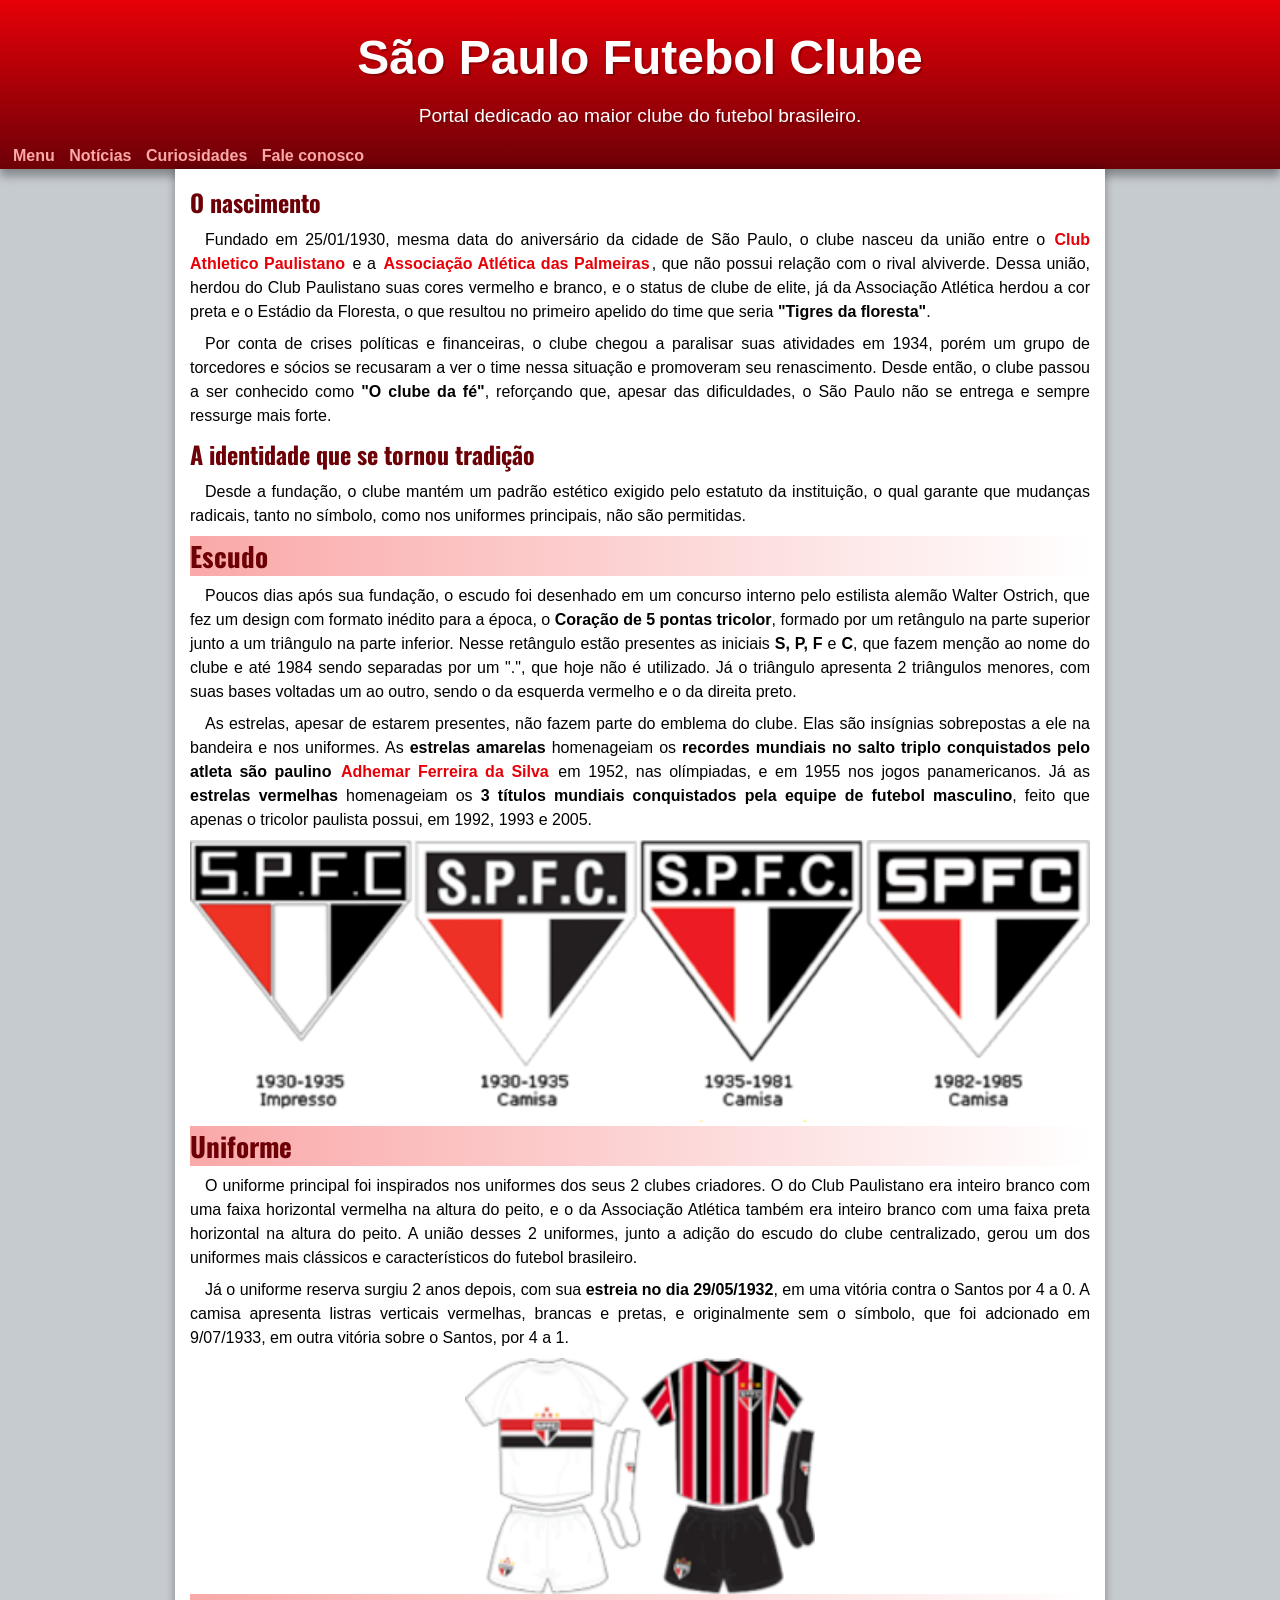
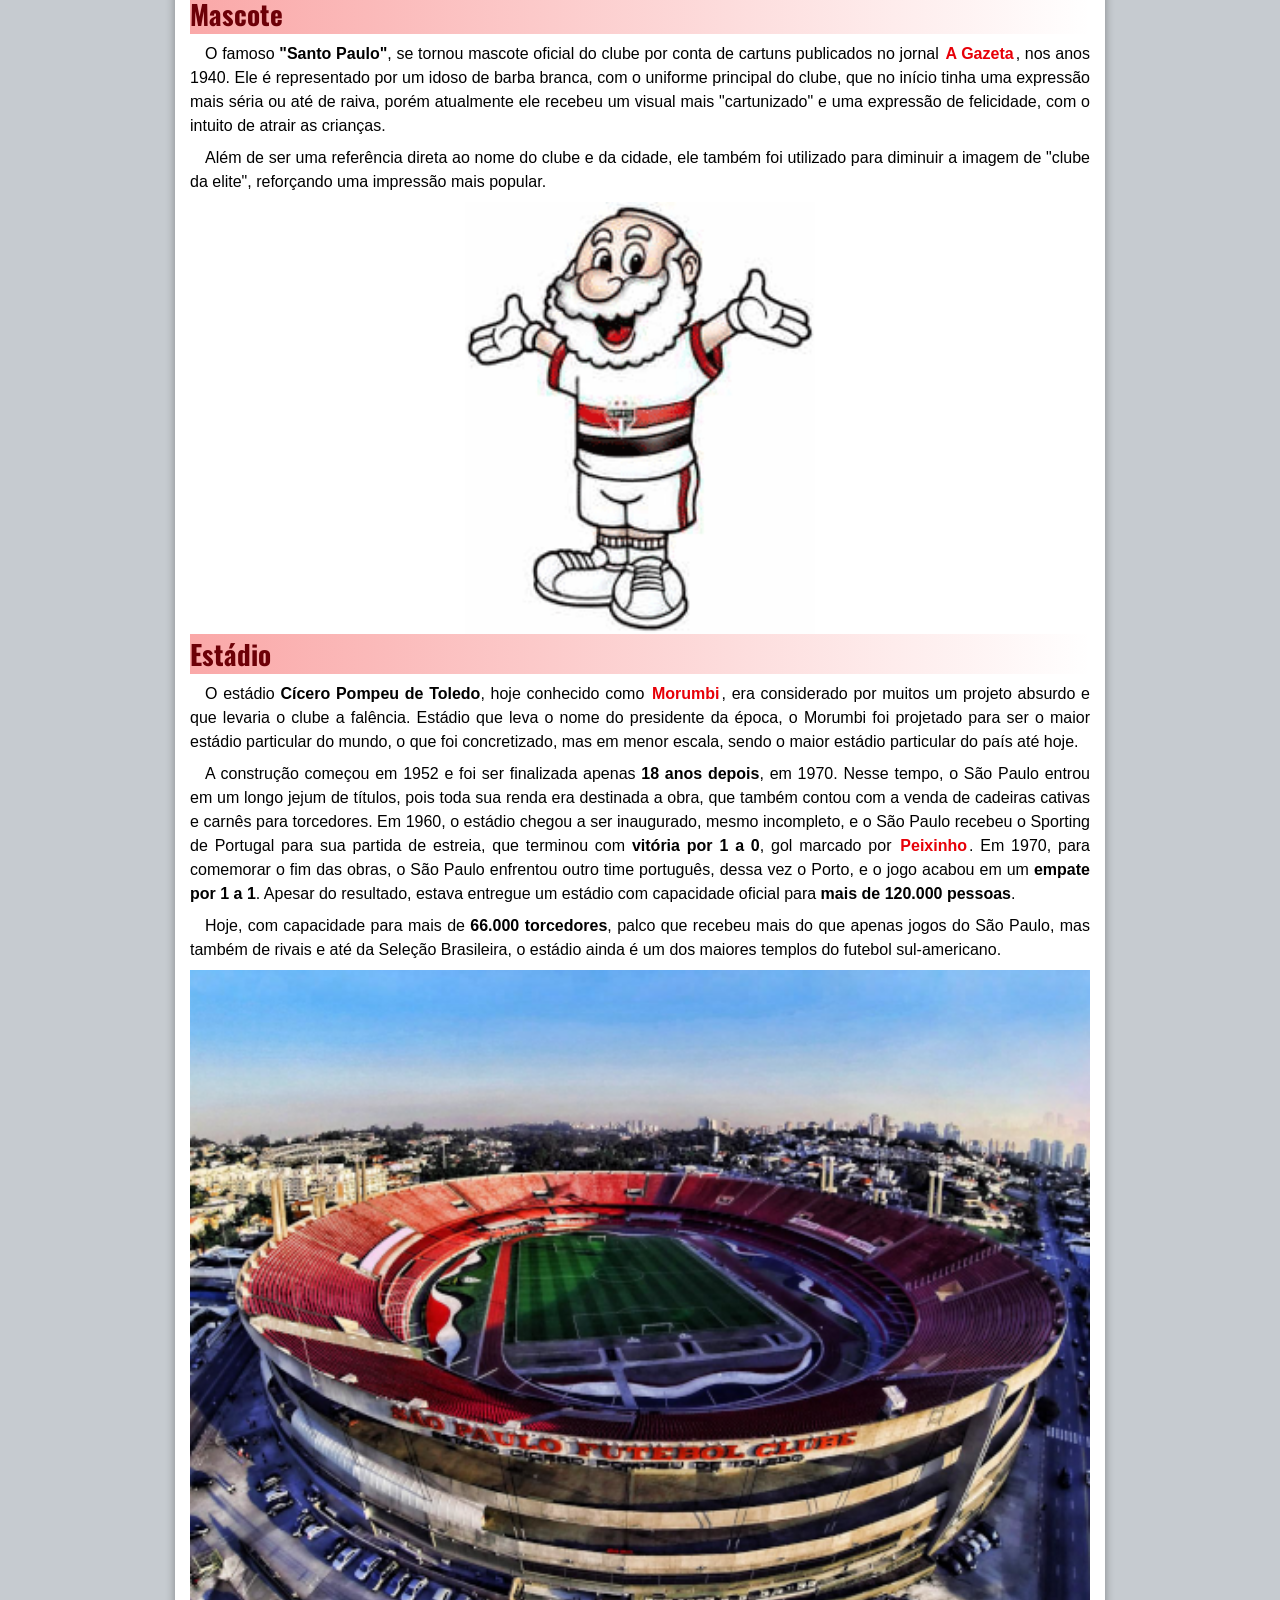
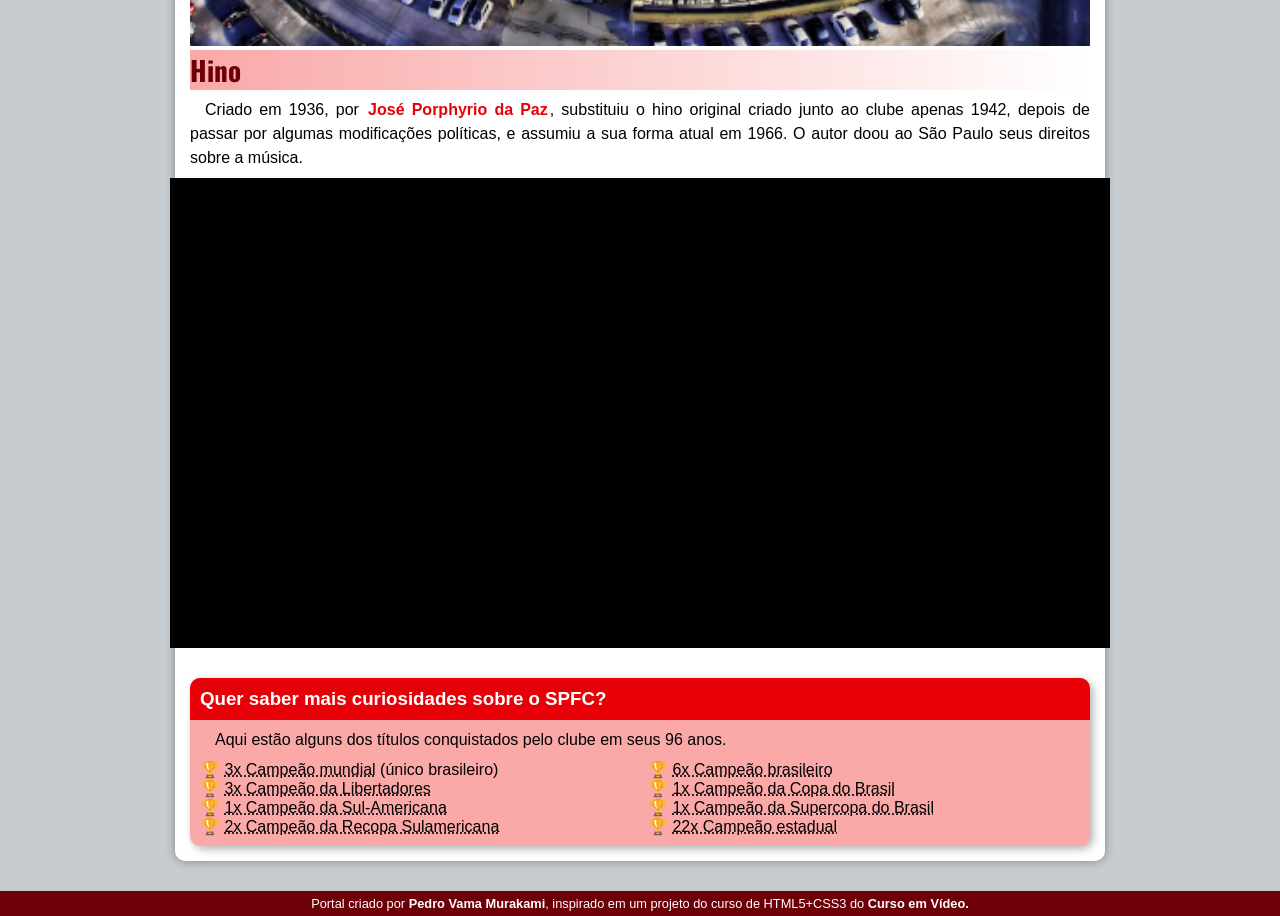
<file: index.html>
<!DOCTYPE html>
<html lang="pt-br">
<head>
    <meta charset="UTF-8">
    <meta name="viewport" content="width=device-width, initial-scale=1.0">
    <title>Portal SPFC</title>
    <link rel="stylesheet" href="style.css">
</head>
<body>
    <header>
        <h1>São Paulo Futebol Clube</h1>
        <p>Portal dedicado ao maior clube do futebol brasileiro.</p>
        <nav>
            <a href="#">Menu</a>
            <a href="#">Notícias</a>
            <a href="#">Curiosidades</a>
            <a href="#">Fale conosco</a>
        </nav>
    </header>
    
    <main>
        <article>
            <h1>O nascimento</h1>

            <p>Fundado em 25/01/1930, mesma data do aniversário da cidade de São Paulo, o clube nasceu da união entre o <a href="https://www.campeoesdofutebol.com.br/hist_paulistano.html" target="_blank" class="externo">Club Athletico Paulistano</a> e a <a href="https://historiadofutebol.com/blog/?p=66652" target="_blank" class="externo">Associação Atlética das Palmeiras</a>, que não possui relação com o rival alviverde. Dessa união, herdou do Club Paulistano suas cores vermelho e branco, e o status de clube de elite, já da Associação Atlética herdou a cor preta e o Estádio da Floresta, o que resultou no primeiro apelido do time que seria <strong>"Tigres da floresta"</strong>.</p>

            <p>Por conta de crises políticas e financeiras, o clube chegou a paralisar suas atividades em 1934, porém um grupo de torcedores e sócios se recusaram a ver o time nessa situação e promoveram seu renascimento. Desde então, o clube passou a ser conhecido como <strong>"O clube da fé"</strong>, reforçando que, apesar das dificuldades, o São Paulo não se entrega e sempre ressurge mais forte.</p>

            <h1>A identidade que se tornou tradição</h1>

            <p>Desde a fundação, o clube mantém um padrão estético exigido pelo estatuto da instituição, o qual garante que mudanças radicais, tanto no símbolo, como nos uniformes principais, não são permitidas.</p>

            <h2>Escudo</h2>

            <p>Poucos dias após sua fundação, o escudo foi desenhado em um concurso interno pelo estilista alemão Walter Ostrich, que fez um design com formato inédito para a época, o <strong>Coração de 5 pontas tricolor</strong>, formado por um retângulo na parte superior junto a um triângulo na parte inferior. Nesse retângulo estão presentes as iniciais <strong>S, P, F</strong> e <strong>C</strong>, que fazem menção ao nome do clube e até 1984 sendo separadas por um ".", que hoje não é utilizado. Já o triângulo apresenta 2 triângulos menores, com suas bases voltadas um ao outro, sendo o da esquerda vermelho e o da direita preto.</p>

            <p>As estrelas, apesar de estarem presentes, não fazem parte do emblema do clube. Elas são insígnias sobrepostas a ele na bandeira e nos uniformes. As <strong>estrelas amarelas</strong> homenageiam os <strong>recordes mundiais no salto triplo conquistados pelo atleta são paulino</strong> <a href="https://cob.org.br/eventos/hall-da-fama/adhemar-ferreira-da-silva" target="_blank" class="externo">Adhemar Ferreira da Silva</a> em 1952, nas olímpiadas, e em 1955 nos jogos panamericanos. Já as <strong>estrelas vermelhas</strong> homenageiam os <strong>3 títulos mundiais conquistados pela equipe de futebol masculino</strong>, feito que apenas o tricolor paulista possui, em 1992, 1993 e 2005.</p>

            <picture>
                <img src="imagens/evolucao-escudo.png" alt="Evolução do escudo do São Paulo">
            </picture>

            <h2>Uniforme</h2>

            <p>O uniforme principal foi inspirados nos uniformes dos seus 2 clubes criadores. O do Club Paulistano era inteiro branco com uma faixa horizontal vermelha na altura do peito, e o da Associação Atlética também era inteiro branco com uma faixa preta horizontal na altura do peito. A união desses 2 uniformes, junto a adição do escudo do clube centralizado, gerou um dos uniformes mais clássicos e característicos do futebol brasileiro.</p>

            <p>Já o uniforme reserva surgiu 2 anos depois, com sua <strong>estreia no dia 29/05/1932</strong>, em uma vitória contra o Santos por 4 a 0. A camisa apresenta listras verticais vermelhas, brancas e pretas, e originalmente sem o símbolo, que foi adcionado em 9/07/1933, em outra vitória sobre o Santos, por 4 a 1.</p>

                <img src="imagens/camisas.png" alt="Primeiros uniformes do São Paulo" class="pequena">   

            <h2>Mascote</h2>

            <p>O famoso <strong>"Santo Paulo"</strong>, se tornou mascote oficial do clube por conta de cartuns publicados no jornal <a href="https://www.gazetaonline.com.br" target="_blank" class="externo">A Gazeta</a>, nos anos 1940. Ele é representado por um idoso de barba branca, com o uniforme principal do clube, que no início tinha uma expressão mais séria ou até de raiva, porém atualmente ele recebeu um visual mais "cartunizado" e uma expressão de felicidade, com o intuito de atrair as crianças.</p>

            <p>Além de ser uma referência direta ao nome do clube e da cidade, ele também foi utilizado para diminuir a imagem de "clube da elite", reforçando uma impressão mais popular.</p>

            <picture>
                <img src="imagens/mascote.png" alt="Mascote do São Paulo" class="pequena">
            </picture>

            <h2>Estádio</h2>

            <p>O estádio <strong>Cícero Pompeu de Toledo</strong>, hoje conhecido como <a href="https://www.estadiodomorumbi.com.br/" target="_blank" class="externo">Morumbi</a>, era considerado por muitos um projeto absurdo e que levaria o clube a falência. Estádio que leva o nome do presidente da época, o Morumbi foi projetado para ser o maior estádio particular do mundo, o que foi concretizado, mas em menor escala, sendo o maior estádio particular do país até hoje.</p>

            <p>A construção começou em 1952 e foi ser finalizada apenas <strong>18 anos depois</strong>, em 1970. Nesse tempo, o São Paulo entrou em um longo jejum de títulos, pois toda sua renda era destinada a obra, que também contou com a venda de cadeiras cativas e carnês para torcedores. Em 1960, o estádio chegou a ser inaugurado, mesmo incompleto, e o São Paulo recebeu o Sporting de Portugal para sua partida de estreia, que terminou com <strong>vitória por 1 a 0</strong>, gol marcado por <a href="https://museudapessoa.org/historia-de-vida/filho-de-peixe-peixinho-/" target="_blank" class="externo">Peixinho</a>. Em 1970, para comemorar o fim das obras, o São Paulo enfrentou outro time português, dessa vez o Porto, e o jogo acabou em um <strong>empate por 1 a 1</strong>. Apesar do resultado, estava entregue um estádio com capacidade oficial para <strong>mais de 120.000 pessoas</strong>.</p>

            <p>Hoje, com capacidade para mais de <strong>66.000 torcedores</strong>, palco que recebeu mais do que apenas jogos do São Paulo, mas também de rivais e até da Seleção Brasileira, o estádio ainda é um dos maiores templos do futebol sul-americano.</p>

            <picture>
                <img src="imagens/morumbi-site.png" alt="Estádio Morumbi">
            </picture>

            <h2>Hino</h2>

            <p>Criado em 1936, por <a href="https://pt.wikipedia.org/wiki/Porf%C3%ADrio_da_Paz" target="_blank" class="externo">José Porphyrio da Paz</a>, substituiu o hino original criado junto ao clube apenas 1942, depois de passar por algumas modificações políticas, e assumiu a sua forma atual em 1966. O autor doou ao São Paulo seus direitos sobre a música.</p>

            <div class="video">
                <iframe width="560" height="315" src="https://www.youtube.com/embed/7VfN82kKo-w?si=cmw9T-viotLBcT28" title="YouTube video player" frameborder="0" allow="accelerometer; autoplay; clipboard-write; encrypted-media; gyroscope; picture-in-picture; web-share" referrerpolicy="strict-origin-when-cross-origin" allowfullscreen></iframe>
            </div>

            <aside>
                <h3>Quer saber mais curiosidades sobre o SPFC?</h3>
                <p>Aqui estão alguns dos títulos conquistados pelo clube em seus 96 anos.</p>
                <ul>
                    <li><abbr title="1992, 1993, 2005">3x Campeão mundial</abbr> (único brasileiro)</li>
                    <li><abbr title="1992, 1993, 2005">3x Campeão da Libertadores</abbr></li>
                    <li><abbr title="2012">1x Campeão da Sul-Americana</abbr></li>
                    <li><abbr title="1993, 1994">2x Campeão da Recopa Sulamericana</abbr></li>
                    <li><abbr title="1977, 1986, 1991, 2006, 2007 e 2008">6x Campeão brasileiro</abbr></li>
                    <li><abbr title="2023">1x Campeão da Copa do Brasil</abbr></li>
                    <li><abbr title="2024">1x Campeão da Supercopa do Brasil</abbr></li>
                    <li><abbr title="1931, 1943, 1945, 1946, 1948, 1949, 1953, 1957, 1970, 1971, 1975, 1980, 1991, 1992, 1998, 2000, 2002, 2005 e 2021">22x Campeão estadual</abbr></li>
                </ul>
            </aside>
        </article>
    </main>

    <footer>
        <p>Portal criado por <a href="https://github.com/" target="_blank">Pedro Vama Murakami</a>, inspirado em um projeto do curso de HTML5+CSS3 do <a href="https://www.cursoemvideo.com/cursos/" target="_blank">Curso em Vídeo.</a></p>
    </footer>
</body>
</html>
</file>
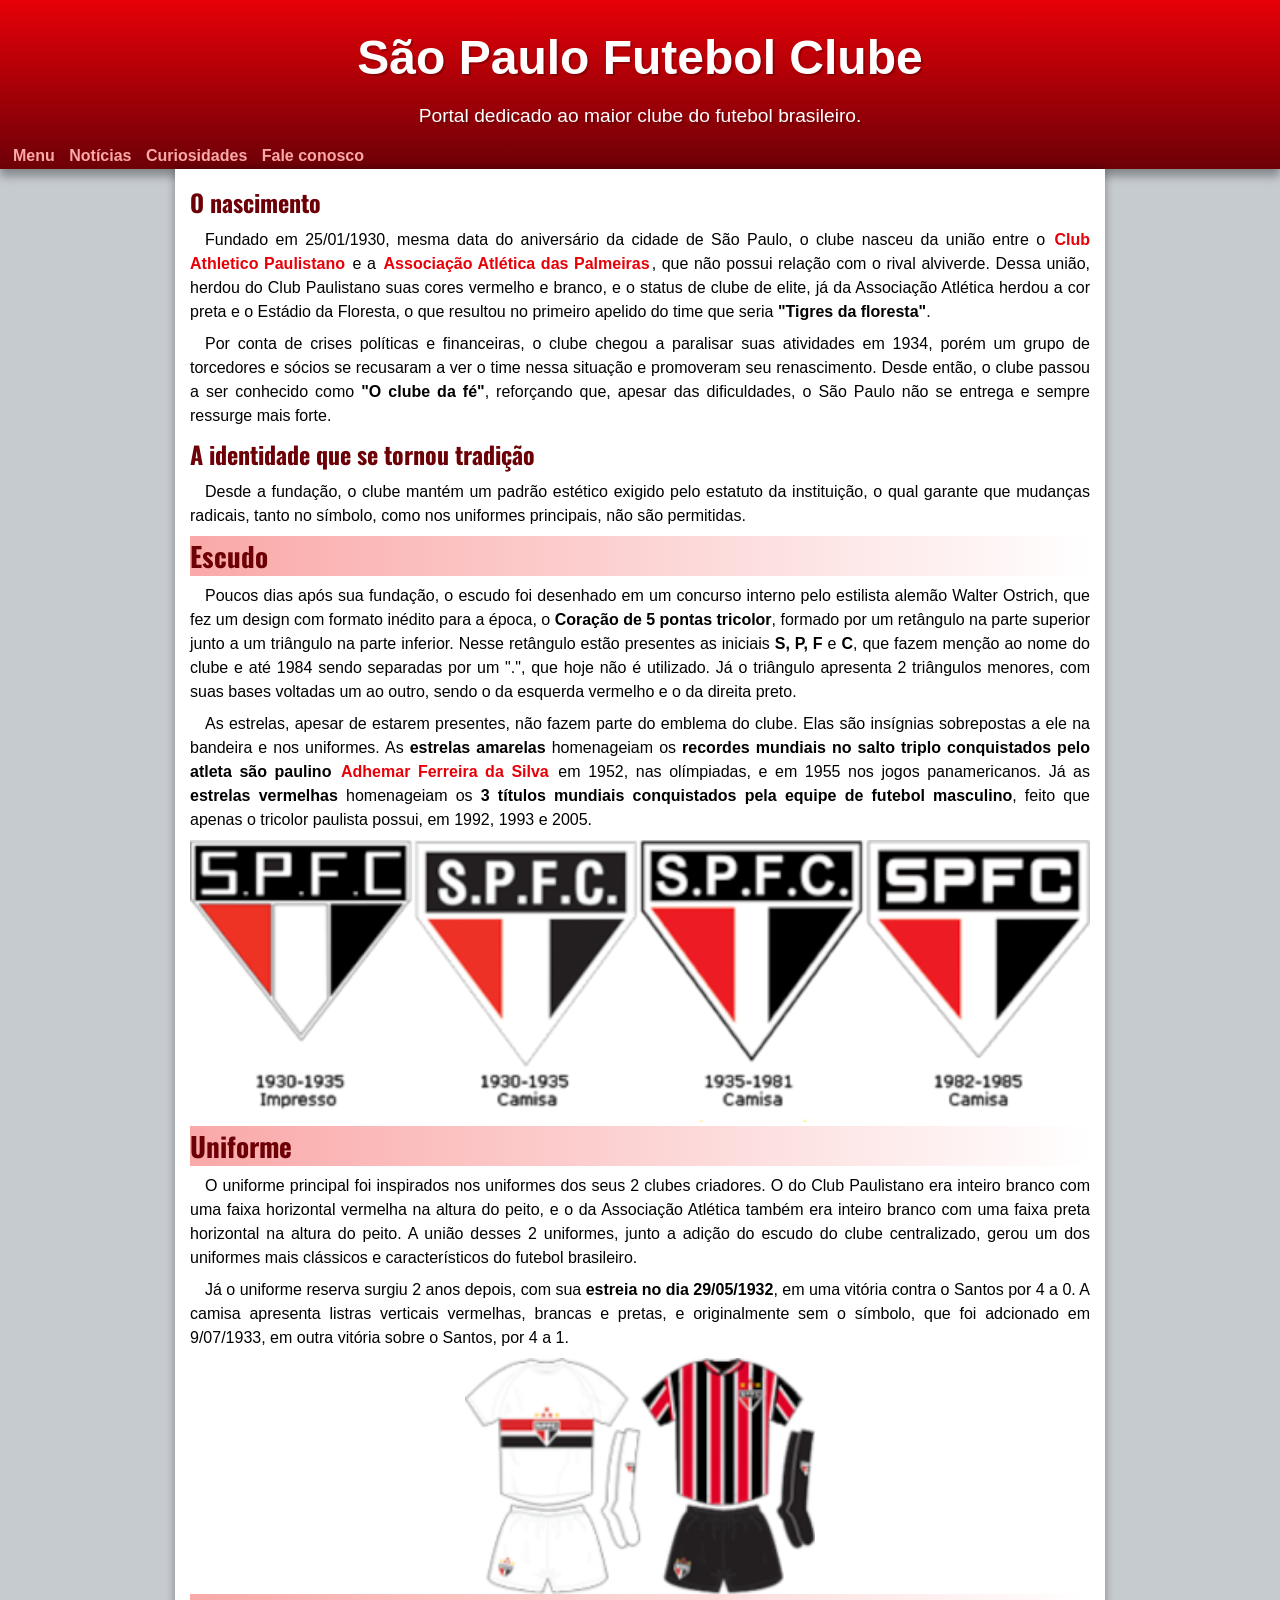
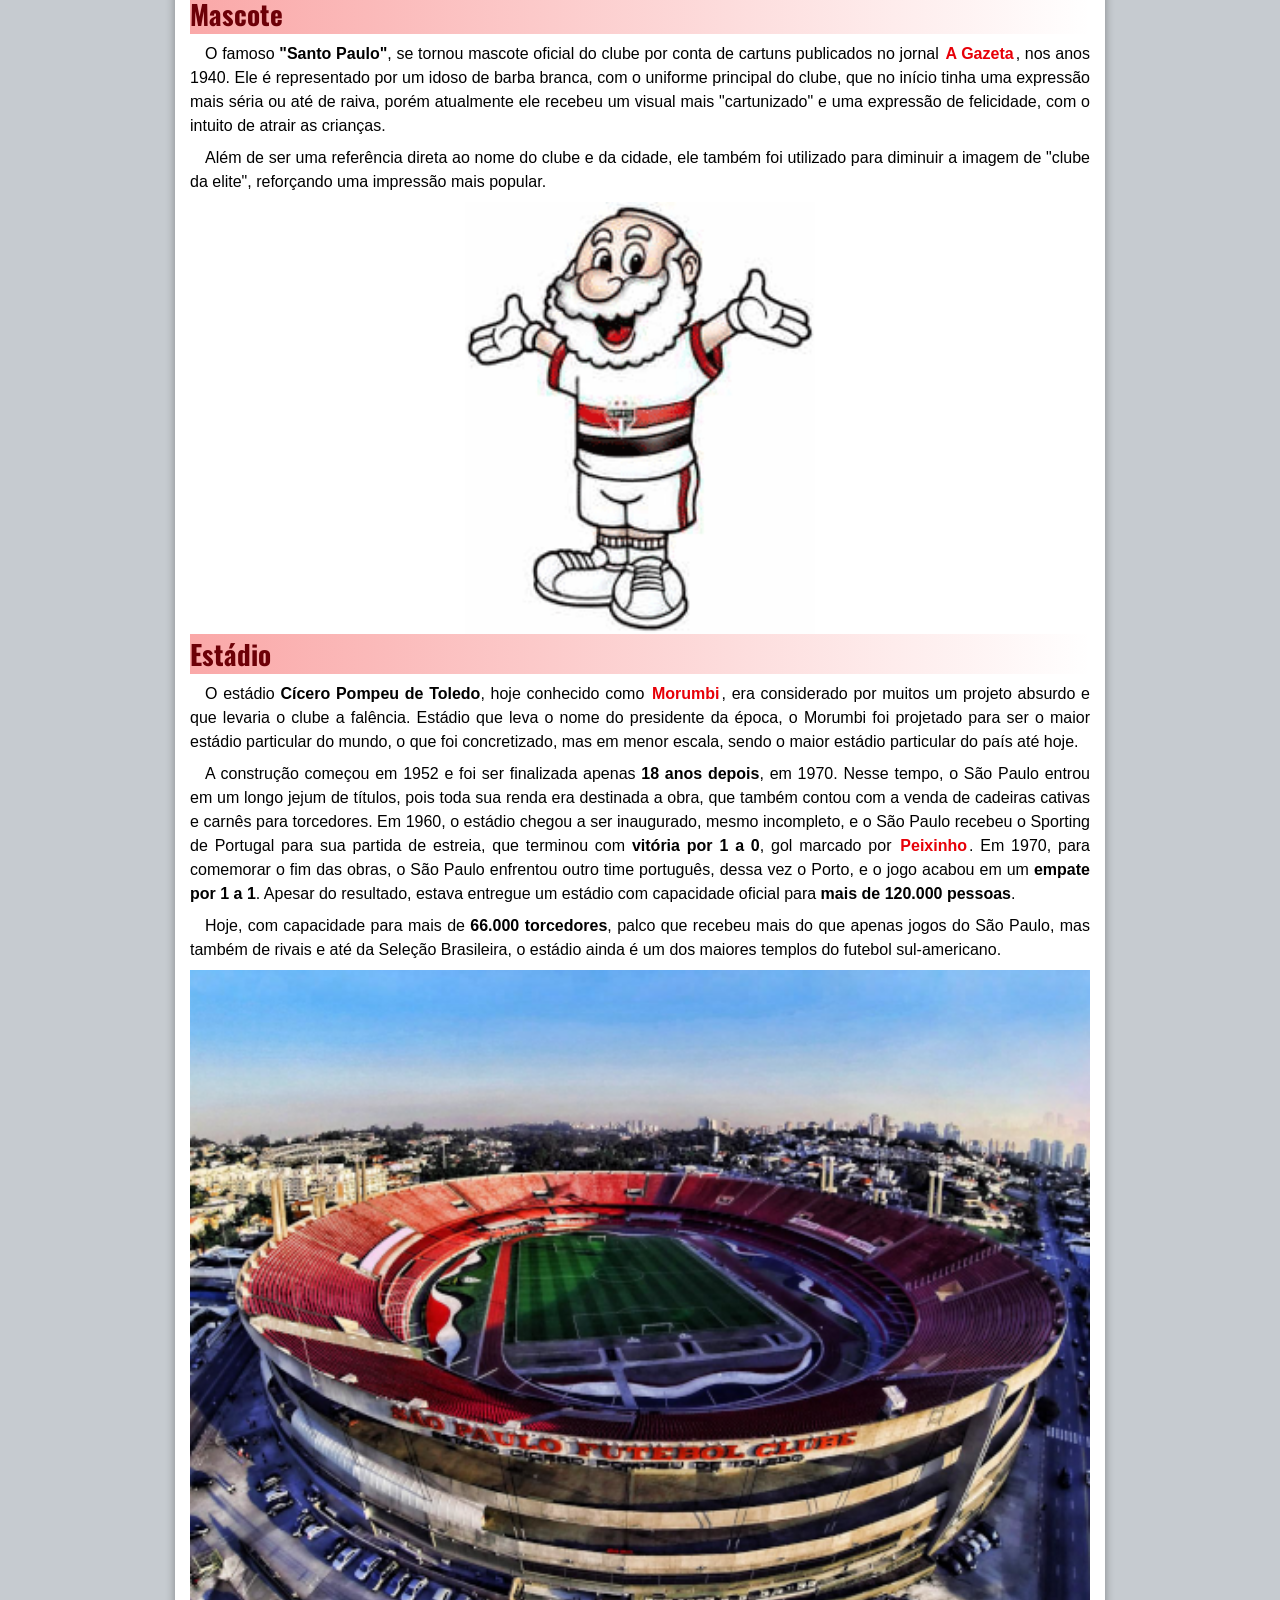
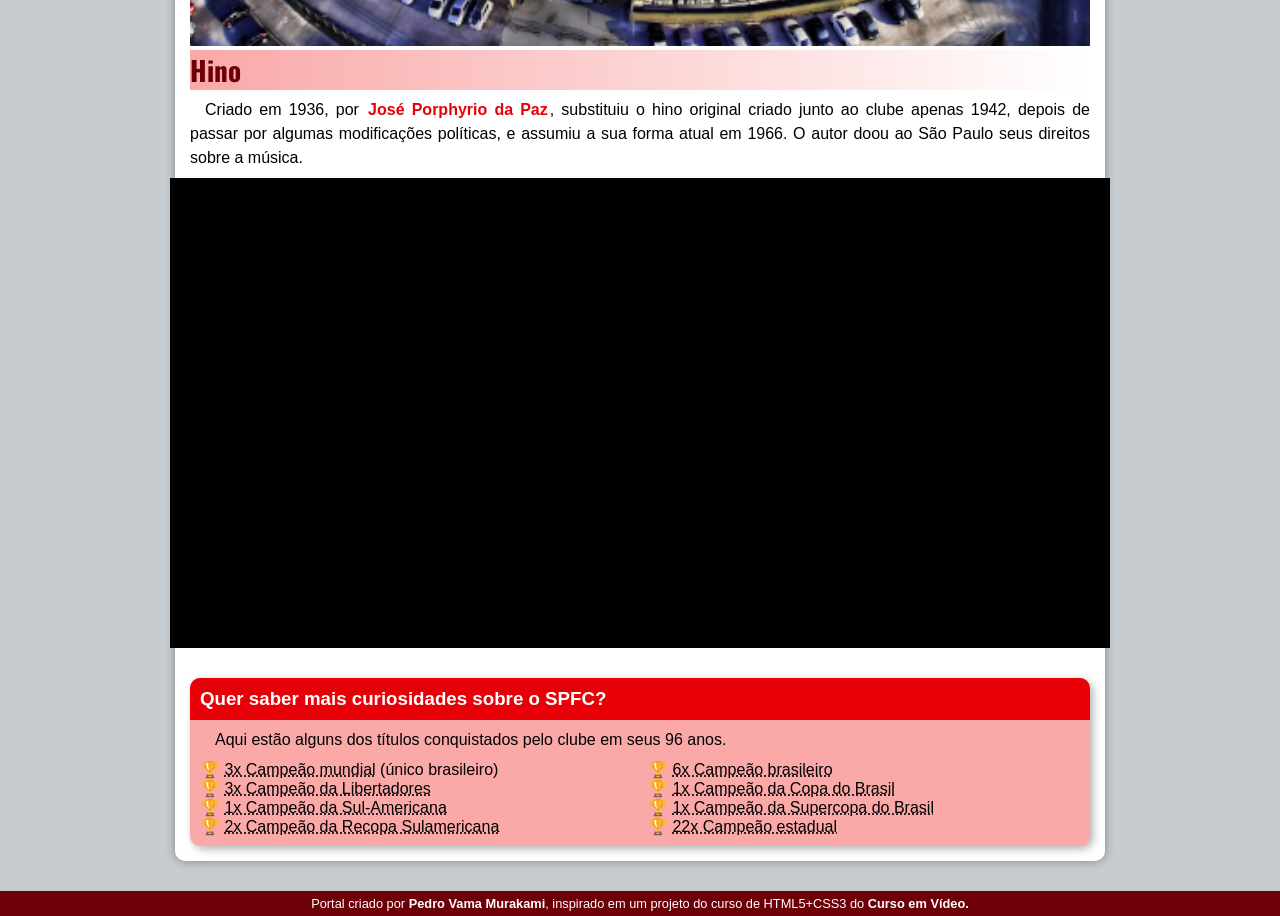
<file: site.html>
<!DOCTYPE html>
<html lang="pt-br">
<head>
    <meta charset="UTF-8">
    <meta name="viewport" content="width=device-width, initial-scale=1.0">
    <title>Desafio 10</title>
    <link rel="stylesheet" href="style.css">
</head>
<body>
    <header>
        <h1>São Paulo Futebol Clube</h1>
        <p>Portal dedicado ao maior clube do futebol brasileiro.</p>
        <nav>
            <a href="#">Menu</a>
            <a href="#">Notícias</a>
            <a href="#">Curiosidades</a>
            <a href="#">Fale conosco</a>
        </nav>
    </header>
    
    <main>
        <article>
            <h1>O nascimento</h1>

            <p>Fundado em 25/01/1930, mesma data do aniversário da cidade de São Paulo, o clube nasceu da união entre o <a href="https://www.campeoesdofutebol.com.br/hist_paulistano.html" target="_blank" class="externo">Club Athletico Paulistano</a> e a <a href="https://historiadofutebol.com/blog/?p=66652" target="_blank" class="externo">Associação Atlética das Palmeiras</a>, que não possui relação com o rival alviverde. Dessa união, herdou do Club Paulistano suas cores vermelho e branco, e o status de clube de elite, já da Associação Atlética herdou a cor preta e o Estádio da Floresta, o que resultou no primeiro apelido do time que seria <strong>"Tigres da floresta"</strong>.</p>

            <p>Por conta de crises políticas e financeiras, o clube chegou a paralisar suas atividades em 1934, porém um grupo de torcedores e sócios se recusaram a ver o time nessa situação e promoveram seu renascimento. Desde então, o clube passou a ser conhecido como <strong>"O clube da fé"</strong>, reforçando que, apesar das dificuldades, o São Paulo não se entrega e sempre ressurge mais forte.</p>

            <h1>A identidade que se tornou tradição</h1>

            <p>Desde a fundação, o clube mantém um padrão estético exigido pelo estatuto da instituição, o qual garante que mudanças radicais, tanto no símbolo, como nos uniformes principais, não são permitidas.</p>

            <h2>Escudo</h2>

            <p>Poucos dias após sua fundação, o escudo foi desenhado em um concurso interno pelo estilista alemão Walter Ostrich, que fez um design com formato inédito para a época, o <strong>Coração de 5 pontas tricolor</strong>, formado por um retângulo na parte superior junto a um triângulo na parte inferior. Nesse retângulo estão presentes as iniciais <strong>S, P, F</strong> e <strong>C</strong>, que fazem menção ao nome do clube e até 1984 sendo separadas por um ".", que hoje não é utilizado. Já o triângulo apresenta 2 triângulos menores, com suas bases voltadas um ao outro, sendo o da esquerda vermelho e o da direita preto.</p>

            <p>As estrelas, apesar de estarem presentes, não fazem parte do emblema do clube. Elas são insígnias sobrepostas a ele na bandeira e nos uniformes. As <strong>estrelas amarelas</strong> homenageiam os <strong>recordes mundiais no salto triplo conquistados pelo atleta são paulino</strong> <a href="https://cob.org.br/eventos/hall-da-fama/adhemar-ferreira-da-silva" target="_blank" class="externo">Adhemar Ferreira da Silva</a> em 1952, nas olímpiadas, e em 1955 nos jogos panamericanos. Já as <strong>estrelas vermelhas</strong> homenageiam os <strong>3 títulos mundiais conquistados pela equipe de futebol masculino</strong>, feito que apenas o tricolor paulista possui, em 1992, 1993 e 2005.</p>

            <picture>
                <img src="imagens/evolucao-escudo.png" alt="Evolução do escudo do São Paulo">
            </picture>

            <h2>Uniforme</h2>

            <p>O uniforme principal foi inspirados nos uniformes dos seus 2 clubes criadores. O do Club Paulistano era inteiro branco com uma faixa horizontal vermelha na altura do peito, e o da Associação Atlética também era inteiro branco com uma faixa preta horizontal na altura do peito. A união desses 2 uniformes, junto a adição do escudo do clube centralizado, gerou um dos uniformes mais clássicos e característicos do futebol brasileiro.</p>

            <p>Já o uniforme reserva surgiu 2 anos depois, com sua <strong>estreia no dia 29/05/1932</strong>, em uma vitória contra o Santos por 4 a 0. A camisa apresenta listras verticais vermelhas, brancas e pretas, e originalmente sem o símbolo, que foi adcionado em 9/07/1933, em outra vitória sobre o Santos, por 4 a 1.</p>

                <img src="imagens/camisas.png" alt="Primeiros uniformes do São Paulo" class="pequena">   

            <h2>Mascote</h2>

            <p>O famoso <strong>"Santo Paulo"</strong>, se tornou mascote oficial do clube por conta de cartuns publicados no jornal <a href="https://www.gazetaonline.com.br" target="_blank" class="externo">A Gazeta</a>, nos anos 1940. Ele é representado por um idoso de barba branca, com o uniforme principal do clube, que no início tinha uma expressão mais séria ou até de raiva, porém atualmente ele recebeu um visual mais "cartunizado" e uma expressão de felicidade, com o intuito de atrair as crianças.</p>

            <p>Além de ser uma referência direta ao nome do clube e da cidade, ele também foi utilizado para diminuir a imagem de "clube da elite", reforçando uma impressão mais popular.</p>

            <picture>
                <img src="imagens/mascote.png" alt="Mascote do São Paulo" class="pequena">
            </picture>

            <h2>Estádio</h2>

            <p>O estádio <strong>Cícero Pompeu de Toledo</strong>, hoje conhecido como <a href="https://www.estadiodomorumbi.com.br/" target="_blank" class="externo">Morumbi</a>, era considerado por muitos um projeto absurdo e que levaria o clube a falência. Estádio que leva o nome do presidente da época, o Morumbi foi projetado para ser o maior estádio particular do mundo, o que foi concretizado, mas em menor escala, sendo o maior estádio particular do país até hoje.</p>

            <p>A construção começou em 1952 e foi ser finalizada apenas <strong>18 anos depois</strong>, em 1970. Nesse tempo, o São Paulo entrou em um longo jejum de títulos, pois toda sua renda era destinada a obra, que também contou com a venda de cadeiras cativas e carnês para torcedores. Em 1960, o estádio chegou a ser inaugurado, mesmo incompleto, e o São Paulo recebeu o Sporting de Portugal para sua partida de estreia, que terminou com <strong>vitória por 1 a 0</strong>, gol marcado por <a href="https://museudapessoa.org/historia-de-vida/filho-de-peixe-peixinho-/" target="_blank" class="externo">Peixinho</a>. Em 1970, para comemorar o fim das obras, o São Paulo enfrentou outro time português, dessa vez o Porto, e o jogo acabou em um <strong>empate por 1 a 1</strong>. Apesar do resultado, estava entregue um estádio com capacidade oficial para <strong>mais de 120.000 pessoas</strong>.</p>

            <p>Hoje, com capacidade para mais de <strong>66.000 torcedores</strong>, palco que recebeu mais do que apenas jogos do São Paulo, mas também de rivais e até da Seleção Brasileira, o estádio ainda é um dos maiores templos do futebol sul-americano.</p>

            <picture>
                <img src="imagens/morumbi-site.png" alt="Estádio Morumbi">
            </picture>

            <h2>Hino</h2>

            <p>Criado em 1936, por <a href="https://pt.wikipedia.org/wiki/Porf%C3%ADrio_da_Paz" target="_blank" class="externo">José Porphyrio da Paz</a>, substituiu o hino original criado junto ao clube apenas 1942, depois de passar por algumas modificações políticas, e assumiu a sua forma atual em 1966. O autor doou ao São Paulo seus direitos sobre a música.</p>

            <div class="video">
                <iframe width="560" height="315" src="https://www.youtube.com/embed/7VfN82kKo-w?si=cmw9T-viotLBcT28" title="YouTube video player" frameborder="0" allow="accelerometer; autoplay; clipboard-write; encrypted-media; gyroscope; picture-in-picture; web-share" referrerpolicy="strict-origin-when-cross-origin" allowfullscreen></iframe>
            </div>

            <aside>
                <h3>Quer saber mais curiosidades sobre o SPFC?</h3>
                <p>Aqui estão alguns dos títulos conquistados pelo clube em seus 96 anos.</p>
                <ul>
                    <li><abbr title="1992, 1993, 2005">3x Campeão mundial</abbr> (único brasileiro)</li>
                    <li><abbr title="1992, 1993, 2005">3x Campeão da Libertadores</abbr></li>
                    <li><abbr title="2012">1x Campeão da Sul-Americana</abbr></li>
                    <li><abbr title="1993, 1994">2x Campeão da Recopa Sulamericana</abbr></li>
                    <li><abbr title="1977, 1986, 1991, 2006, 2007 e 2008">6x Campeão brasileiro</abbr></li>
                    <li><abbr title="2023">1x Campeão da Copa do Brasil</abbr></li>
                    <li><abbr title="2024">1x Campeão da Supercopa do Brasil</abbr></li>
                    <li><abbr title="1931, 1943, 1945, 1946, 1948, 1949, 1953, 1957, 1970, 1971, 1975, 1980, 1991, 1992, 1998, 2000, 2002, 2005 e 2021">22x Campeão estadual</abbr></li>
                </ul>
            </aside>
        </article>
    </main>

    <footer>
        <p>Portal criado por <a href="https://github.com/" target="_blank">Pedro Vama Murakami</a>, inspirado em um projeto do curso de HTML5+CSS3 do <a href="https://www.cursoemvideo.com/cursos/" target="_blank">Curso em Vídeo.</a></p>
    </footer>
</body>
</html>
</file>
<file: style.css>
@charset "UTF-8";

@import url('https://fonts.googleapis.com/css2?family=Oswald:wght@200..700&display=swap');

:root{
    --cor1:#faa8a8;
    --cor2:#f93131;
    --cor3:#E70008;
    --cor4:#6d0007;

    --fonte-padrao: Arial, Verdana, Helvetica, sans-serif;
    --fonte-titulo: 'Oswald', cursive;
}

*{
    margin: 0px;
    padding: 0px;
}

body{
    background-color: rgb(198, 203, 208);
    font-family: var(--fonte-padrao);
}

header{
    background-image: linear-gradient(to bottom, var(--cor3), var(--cor4));
    color: white;
    min-height: 120px;
    padding-top: 30px;
}

header h1{
    font-family: var(--fonte-padrao);
    font-size: 3em;
    text-shadow: 2px 2px 0px rgba(0, 0, 0, 0.211);
    text-align: center;
}

header p{
    font-family: var(--fonte-padrao);
    font-size: 1.2em;
    margin-top: 20px;
    text-shadow: 2px 2px 0px rgba(0, 0, 0, 0.211);
    text-align: center;
}

nav{
    padding: 20px 8px 4px 8px;
    box-shadow: 0px 7px 9px rgba(0, 0, 0, 0.342);
}

nav a{
    text-decoration: none;
    color: var(--cor1);
    font-weight: bold;
    padding: 5px;
}

nav a:hover{
    text-decoration: underline;
    background-color: var(--cor4);
    border-radius: 5px;
    transition-duration: 0.5s;
}

main{
    background-color: white;
    max-width: 900px;
    min-width: 300px;
    margin: auto;
    margin-bottom: 30px;
    padding: 15px;
    border-bottom-left-radius: 10px;
    border-bottom-right-radius: 10px;
    box-shadow: 0px 0px 10px rgba(0, 0, 0, 0.345);
}

main strong{
    font-weight: bold;
}

main a{
    text-decoration: none;
    font-weight: bold;
    color: var(--cor3);
    border-radius: 5px;
    padding: 2px 2px;
}

main a:hover{
    text-decoration: underline;
}

main h1{
    color: var(--cor4);
    font-family: var(--fonte-titulo);
}

main h2{
    font-family: var(--fonte-titulo);
    font-size: 1.7em;
    background-image: linear-gradient(to right, var(--cor1), transparent);
    color: var(--cor4);
}

main p{
    margin: 8px 0px;
    text-align: justify;
    text-indent: 15px;
    line-height: 1.5em;
}

main img{
    width: 100%;
}

main img.pequena{
    max-width: 350px;
    display: block;
    margin: auto;
}

div.video{
    background-color: black;
    margin: 0px -20px 30px -20px;
    padding: 20px;
    padding-bottom: 50%;
    position: relative;
}

div.video > iframe{
    position: absolute;
    top: 5%;
    left: 5%;
    width: 90%;
    height: 90%;
}

aside{
    background-color: var(--cor1);
    padding: 10px;
    border-radius: 10px;
    box-shadow: 3px 3px 8px rgba(0, 0, 0, 0.301);
}

aside h3{
    background-color: var(--cor3);
    color: white;
    padding: 10px;
    margin: -10px -10px 0 -10px;
    border-radius: 10px 10px 0px 0px;
}

aside ul{
    list-style-type: '\1F3C6\00a0';
    list-style-position: inside;
    columns: 2;
}

footer{
    background-color: var(--cor4);
    color: white;
    text-align: center;
    font-size: 0.8em;
    padding: 5px;
}

footer a{
    color: white;
    font-weight: bold;
    text-decoration: none;
}

footer a:hover{
    text-decoration: underline;
}
</file>
